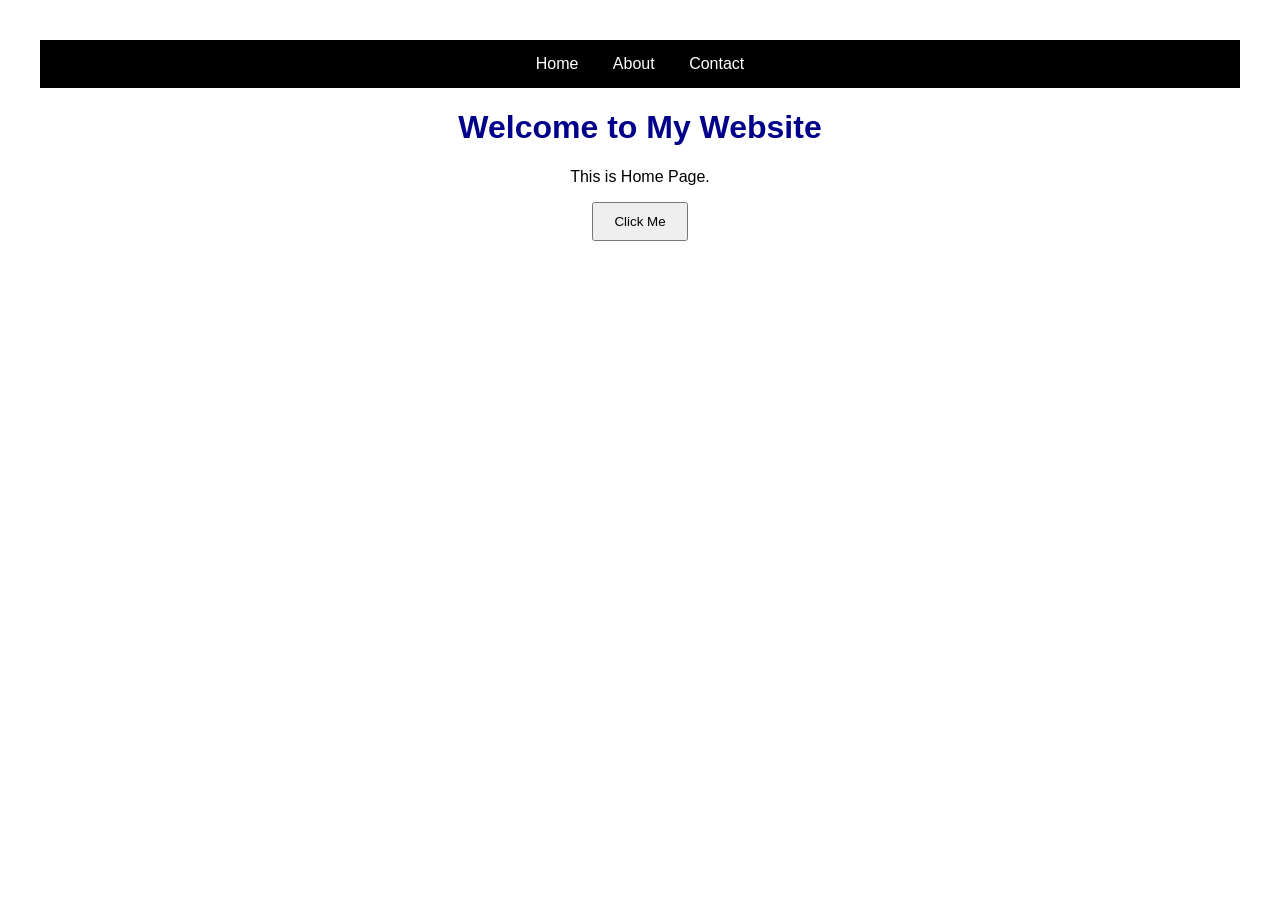
<file: index.html>
<!DOCTYPE html>
<html>
<head>
    <title>My Website</title>
    <link rel="stylesheet" href="style.css">
</head>
<body>

<nav>
    <a href="index.html">Home</a>
    <a href="about.html">About</a>
    <a href="contact.html">Contact</a>
</nav>

<h1>Welcome to My Website</h1>
<p>This is Home Page.</p>

<button onclick="showMessage()">Click Me</button>

<script src="script.js"></script>

</body>
</html>
</file>
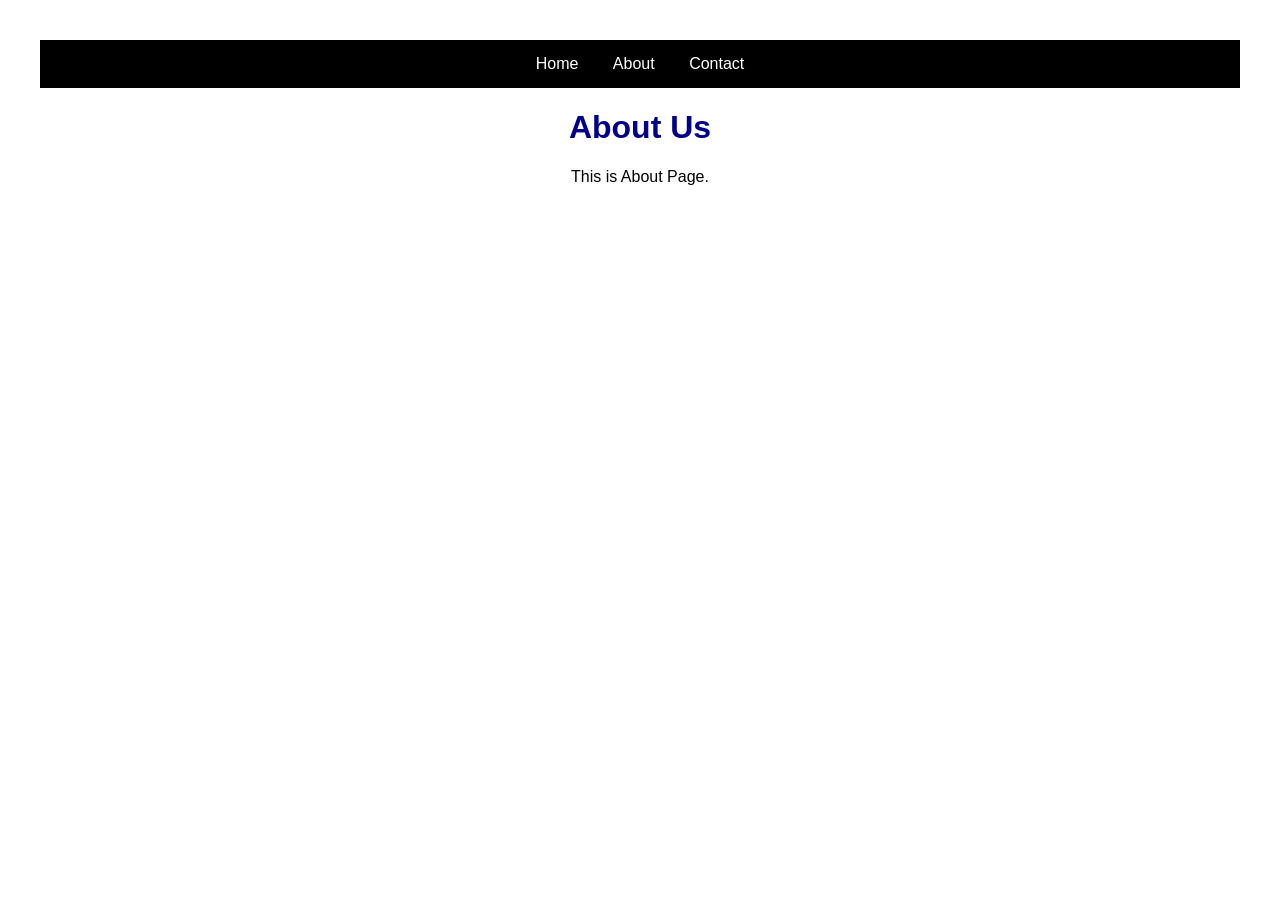
<file: about.html>
<!DOCTYPE html>
<html>
<head>
    <title>About</title>
    <link rel="stylesheet" href="style.css">
</head>
<body>

<nav>
    <a href="index.html">Home</a>
    <a href="about.html">About</a>
    <a href="contact.html">Contact</a>
</nav>

<h1>About Us</h1>
<p>This is About Page.</p>

</body>
</html>
</file>
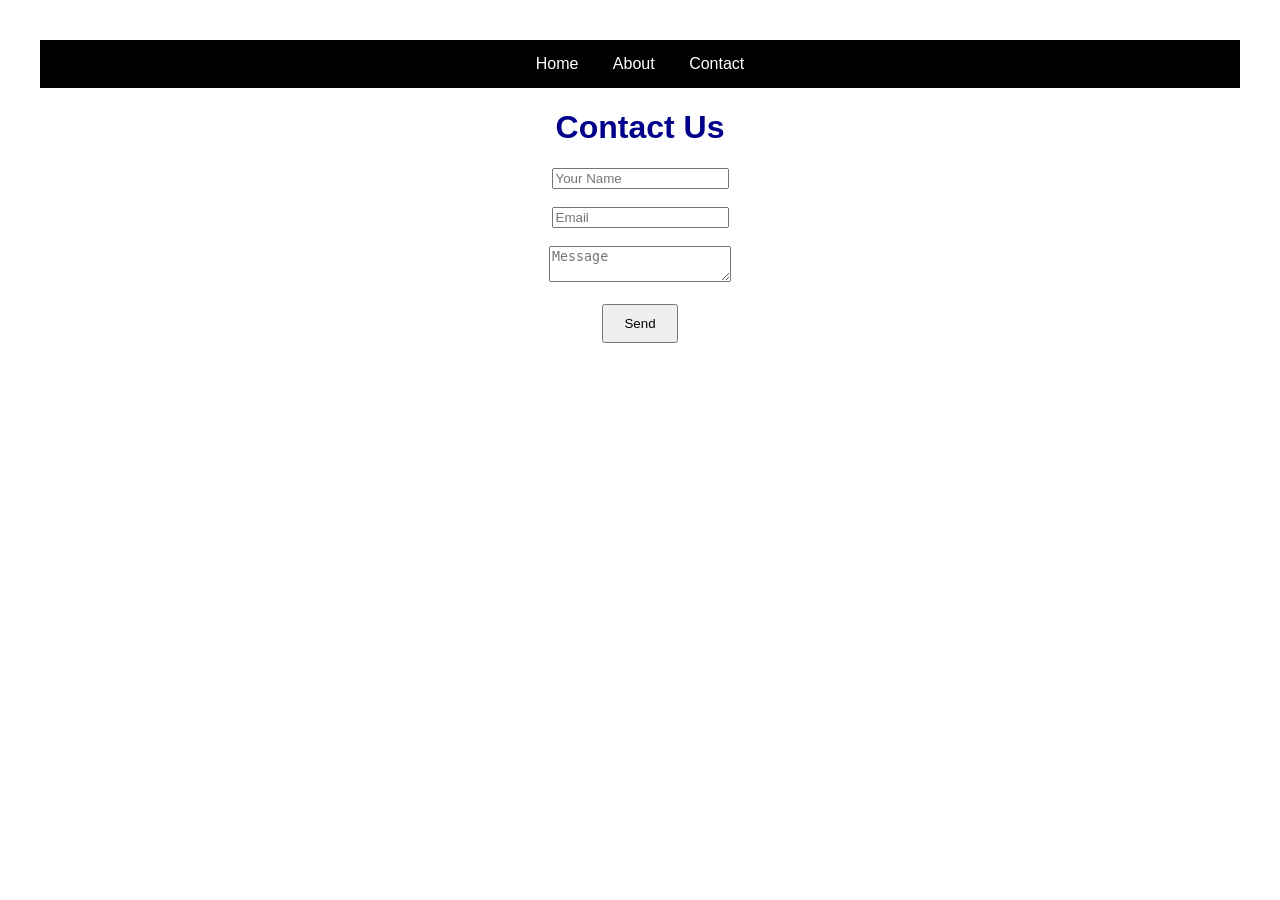
<file: contact.html>
<!DOCTYPE html>
<html>
<head>
    <title>Contact</title>
    <link rel="stylesheet" href="style.css">
</head>
<body>

<nav>
    <a href="index.html">Home</a>
    <a href="about.html">About</a>
    <a href="contact.html">Contact</a>
</nav>

<h1>Contact Us</h1>

<form>
    <input type="text" placeholder="Your Name">
    <br><br>

    <input type="email" placeholder="Email">
    <br><br>

    <textarea placeholder="Message"></textarea>
    <br><br>

    <button type="submit">Send</button>
</form>

</body>
</html>
</file>
<file: style.css>
body{
    font-family: Arial, sans-serif;
    text-align:center;
    margin:40px;
}

nav{
    background:black;
    padding:15px;
}

nav a{
    color:white;
    text-decoration:none;
    margin:15px;
}

h1{
    color:darkblue;
}

button{
    padding:10px 20px;
    cursor:pointer;
}
</file>
